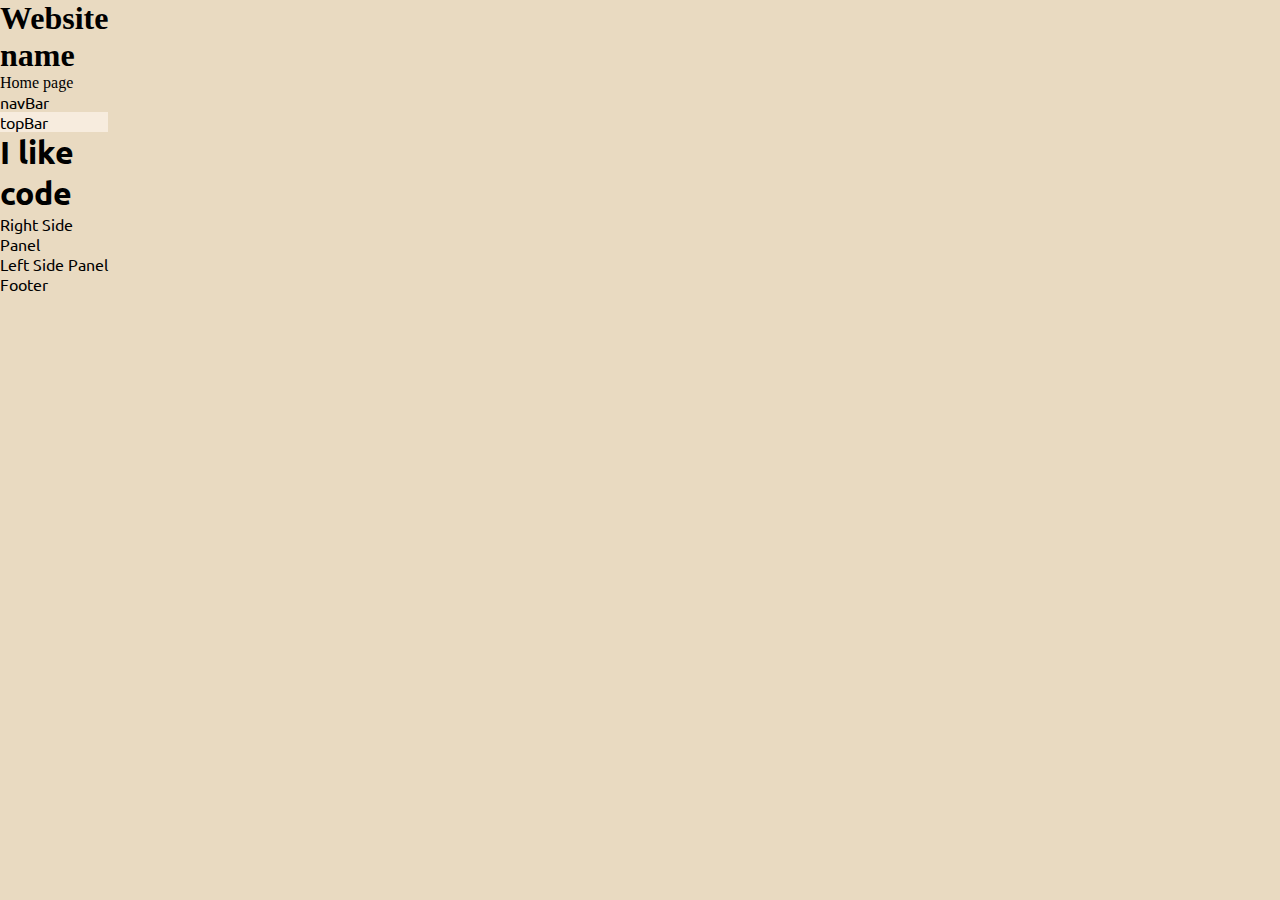
<file: components/index.html>
<!DOCTYPE html>
<!--Root element-->
<html lang="en">
<head> <!--machine code-->
    <meta charset="UTF-8">   <!--Supplying support to any character the user input on the page, or exist in the code-->
    <title> 👾 Developed bye Nastya 👾 </title>
    <!--    import ssc file-->
    <link rel="stylesheet" href="/styles/style.css">

</head>


<body>
<div class="pageContainer"> <!--Container element->

<!-Hero text section-->
<div class="navLogo" </div>
<h1>Website name</h1>
<ul class="myUL">
  <li>Home page</li>

</ul>

    <div class="item navBar"> navBar</div>

    <div class="item topBar"> topBar</div>

    <div class="item bodyPart">
        <h1> I like code </h1></div>

    <div class="item l-sPanel"> Right Side Panel</div>

    <div class="item R-sPanel"> Left Side Panel</div>
    <div class="item Footer"> Footer</div>

</div>

</body>
</html>
</file>
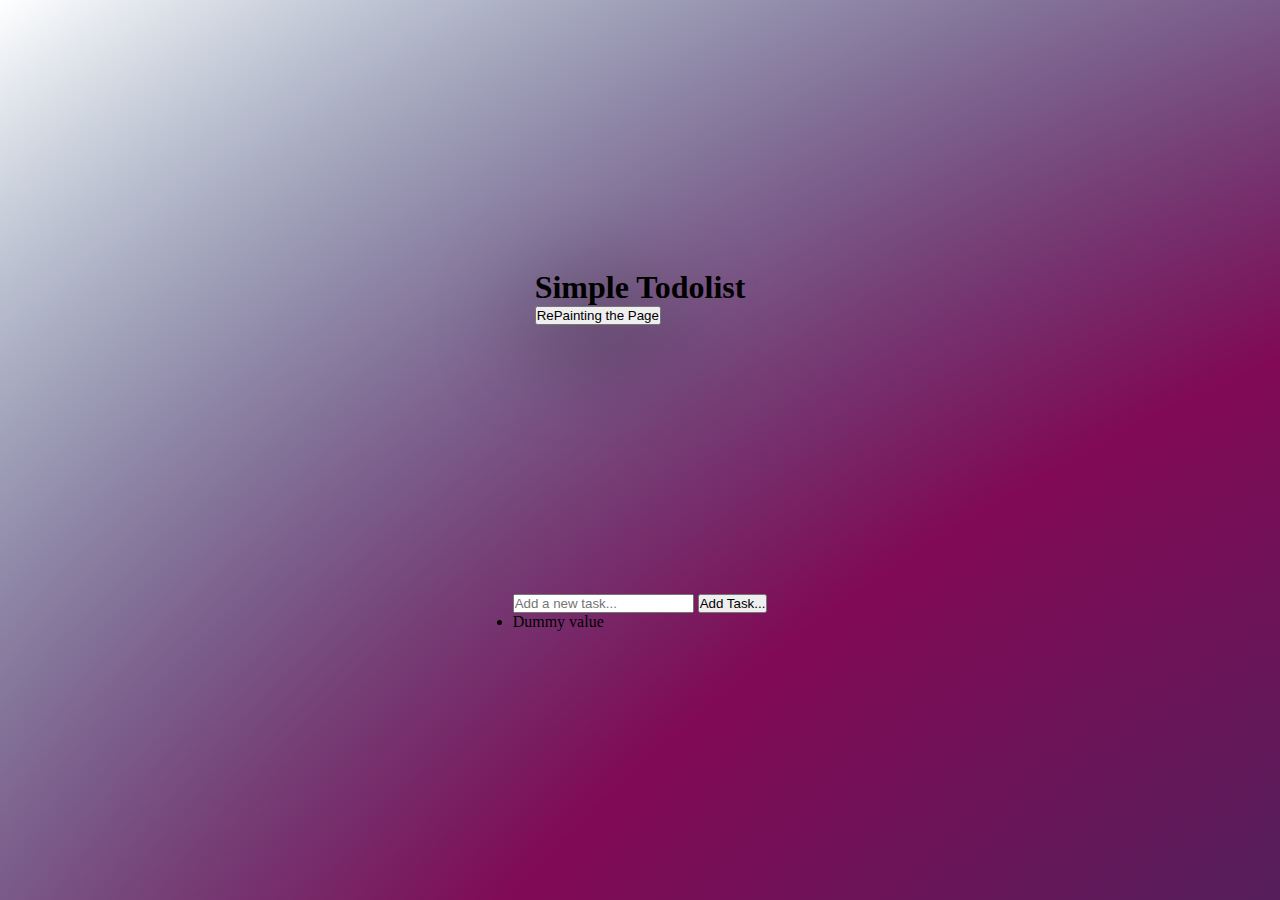
<file: components/home page.html>
<!DOCTYPE html>
<html lang="en">
<head>
    <meta charset="UTF-8">
    <title>Simple Todolist</title>
    <link rel="stylesheet" href="../styles/homepage.css">
    <script src="/backend/script.js"></script>
    <!-- CSS only -->
    <link href="https://cdn.jsdelivr.net/npm/bootstrap@5.2.0/dist/css/bootstrap.min.css" rel="stylesheet"
          integrity="sha384-gH2yIJqKdNHPEq0n4Mqa/HGKIhSkIHeL5AyhkYV8i59U5AR6csBvApHHNl/vI1Bx" crossorigin="anonymous">

</head>
<body id="Body" class="text-center">
<div class="randomColorDiv">

    <h1>Simple Todolist</h1>
    <button class=" myBtn" onclick="rePaint()">RePainting the Page</button>

</div>
<div class="todoListDiv">
    <label for="myInput"></label><input id="myInput" type="text" placeholder="Add a new task...">
    <button class="btn btn-outline-dark" onclick="addTodo()">Add Task...</button>

    <ul id="myUl">
        <li>Dummy value</li>
    </ul>
</div>
</body>
</html>
</file>
<file: styles/style.css>
@import url('https://fonts.googleapis.com/css2?family=Ubuntu&display=swap');

:root {
    --color1: #F27121;
    --color2: #8A2387;
    --color3: #FFC600;
    --color4: #E900FF;
    --color5: #F7ECDE;

}

* {
    padding: 0; /*Resetting inner padding*/

    margin: 0; /*Resetting outer padding*/

}

body {


    height: 100vh; /*100 percent of the active Viewport geometry height*/


    background-color: #F7ECDE;
}

.pageContainer {
    background-color: #E9DAC1;
    height: 100vh;
    display: grid; /*Setting the Grid system as layout system for the Children elements of the page, which is Rows by default to each element*/

    grid-template-columns: repeat(12, 1fr);
    grid-template-rows: repeat(12, 1fr);

}

.item {

    font-family: 'Ubuntu', sans-serif;
}

.navBar {

    grid-column: 1 / span 12;
    grid-row: 1 / span 1;
    background-color: linear-gradient(to right, var(--color1), var(--color2) transperent);
}

.Footer {

    grid-column: 1 / span 12;
    grid-row: 12 / span 1;

    background-color: linear-gradient(to right, var(--color1), var(--color2) transperent);
}

.topBar {
    grid-column: 2 / span 10;
    grid-row: 2 / span 1;

    background-color: var(--color5);
}

.l-sPanel {

    grid-column: 1 / span 1;
    grid-row: 2 / span 10;
}

.r-sPanel {

    grid-column: 12 / span 1;
    grid-row: 2 / span 10;

}

.bodyPart {

    grid-column: 2 / span 10;
    grid-row: 3 / span 9;

}
</file>
<file: styles/homepage.css>
* {
    padding: 0;
    margin: 0;
}

:root {
    --c1: #277BC0;
    --c2: #610C63;
    --c3: #810955;
    --c4: #FFF4CF;
    --c5: #293462;
    --c6: #1CD6CE;
}

body {
    display: flex;
    flex-direction: column;

    justify-content: space-evenly;
    align-items: center;
    height: 100vh;
}

.myBtn {
    box-shadow: 0 5px 100px black;

}

.myBtn:hover {
    transform: scale(1.1, 1.1);
    transition: transform 1s;


}

#Body {
    background: radial-gradient(var(--c4), var(--c5), var(--c3), transparent),
    radial-gradient(var(--c1), var(--c2), var(--c6), transparent);
    background-size: 400% 400%;
    -webkit-animation: liquidBG 20s ease-in-out infinite;



}


@-webkit-keyframes liquidBG {
    0% {
        background-position: 0 50%;
    }
    50% {
        background-position: 100% 150%;
    }
    100% {
        background-position: 0 50%;
    }
}
</file>
